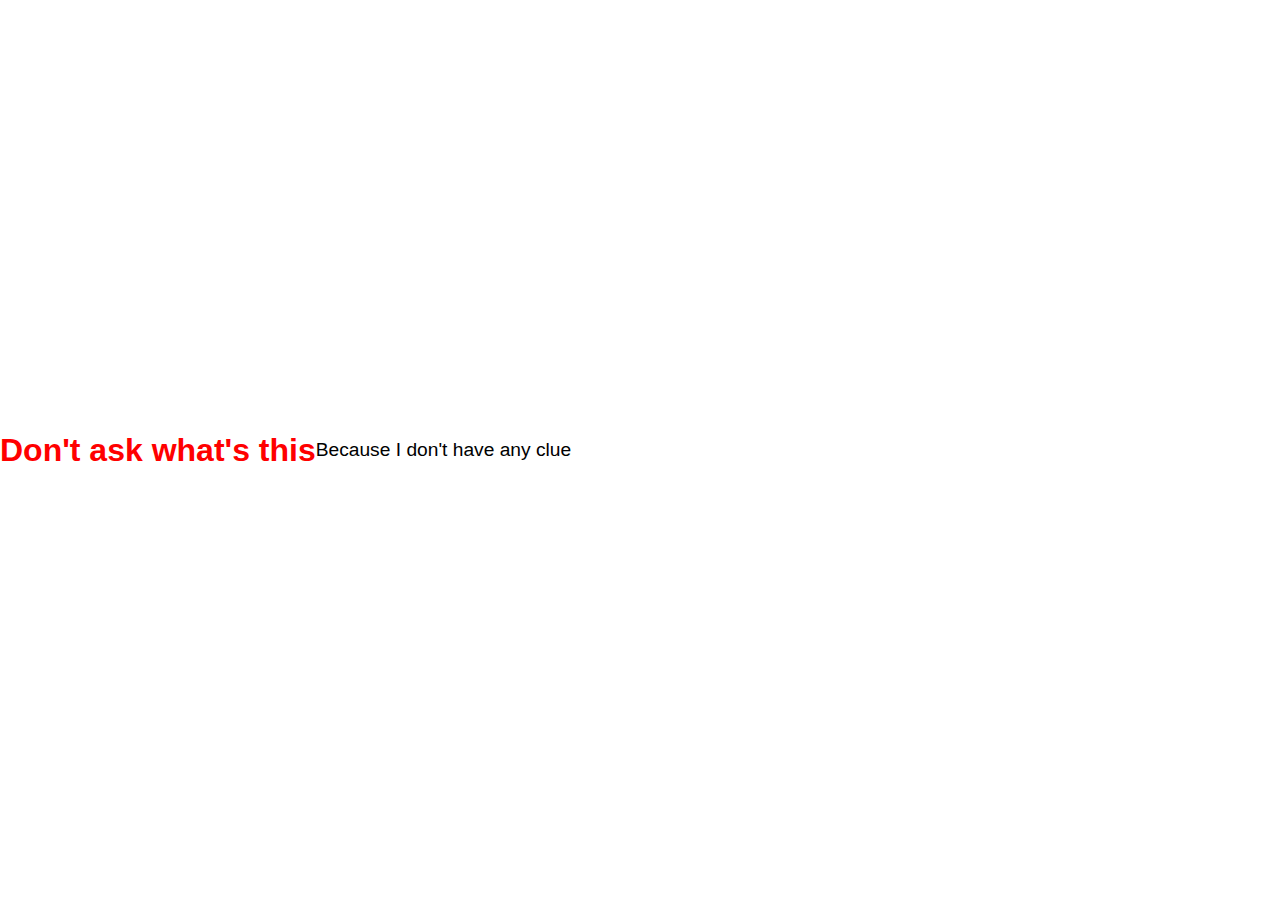
<file: index.html>
<!DOCTYPE html>
<html>
  <head>
    <title>Don't ask what's this</title>
    <link rel="stylesheet" href="styles.css">
  </head>
  <body>
    <h1>Don't ask what's this</h1>
    <p>Because I don't have any clue</p>
  </body>
</html>
</file>
<file: styles.css>
/* Universal reset for box-sizing */
* {
    box-sizing: border-box;
  }
  
  /* Setting up our body with a linear gradient and a default font */
  body {
    font-family: 'Helvetica', sans-serif;
    margin: 0;
    padding: 0;
    display: flex;
    justify-content: center;
    align-items: center;
    min-height: 100vh;
    background: linear-gradient(to right, #ffffff00, #ffffff);
    color: #000000;
  }
  
  h1 {
    font-size: em;
    color: #ff0000;
    margin-right: 20;
  }
  
  p {
    font-size: 1.2em;
    max-width: 600px;
    line-height: 1.6;
    color: #000000;
    margin-right: auto;
  }
</file>
